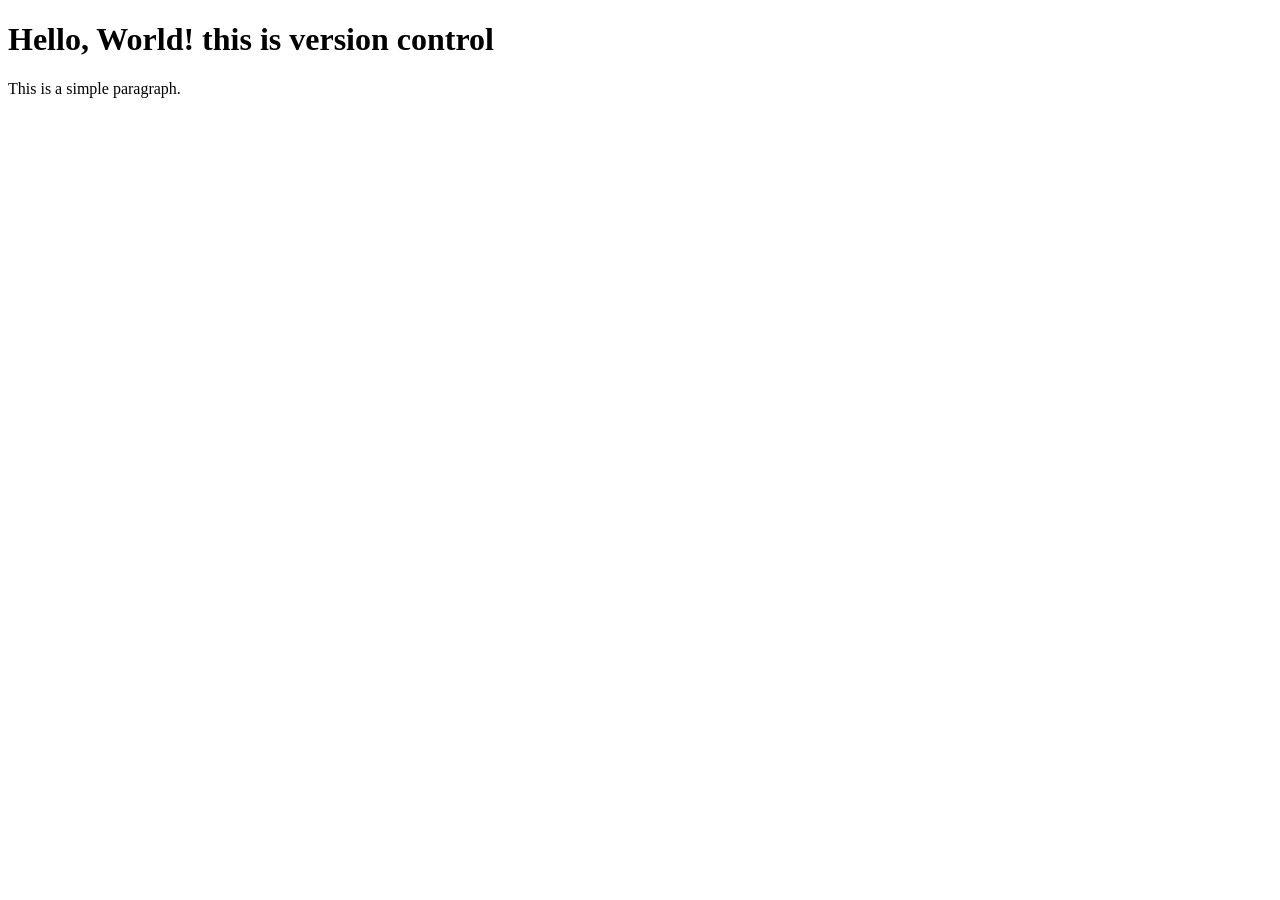
<file: index.html>
<!DOCTYPE html>
<html lang="en">
<head>
    <meta charset="UTF-8">
    <meta name="viewport" content="width=device-width, initial-scale=1.0">
    <title>Document</title>
    <link rel="stylesheet" href="style.css">
</head>
<body>
    <h1>Hello, World! this is version control</h1>
    <p>This is a simple paragraph.</p>
    
</body>
</html>
</file>
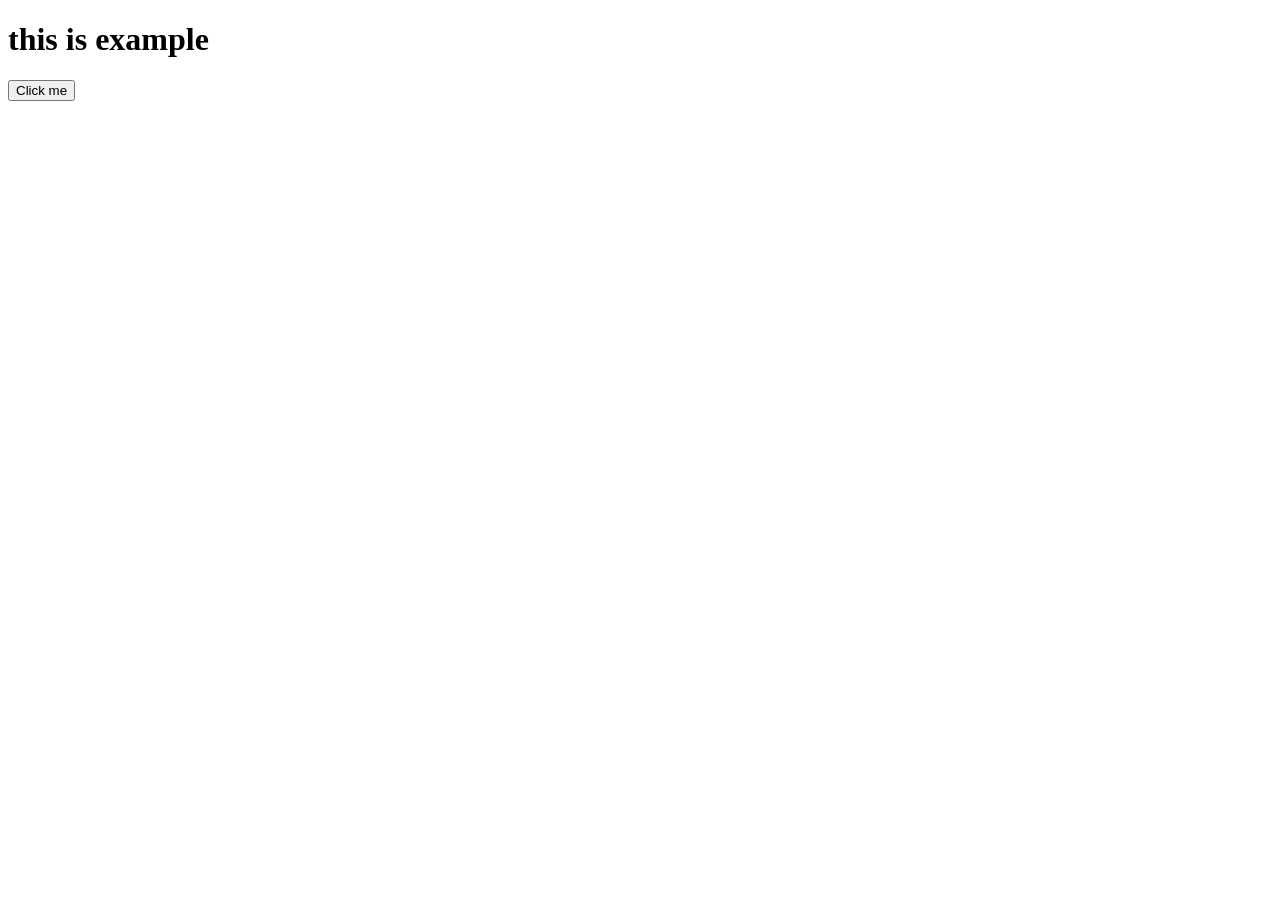
<file: javascrip/DOM.html>
<!DOCTYPE html>
<html lang="en">
<head>  
    <meta charset="UTF-8">
    <meta name="viewport" content="width=device-width, initial-scale=1.0">
    <title>Document</title>
    
    </head> 
<body>
    <h1 id="myexample">this is example</h1>
    <button id="mybutton">Click me</button>

    <script>
   const myButton = document.getElementById('mybutton');
   const myExample = document.getElementById('myexample');
    myButton.addEventListener('click', function() {
     myExample.textContent = 'Button was clicked!';
    });
     </script>
    

</body>
</html>
</file>
<file: style.css>
.h1{
    color: blue;
    font-size: 2em;
    text-align: center;
}
</file>
